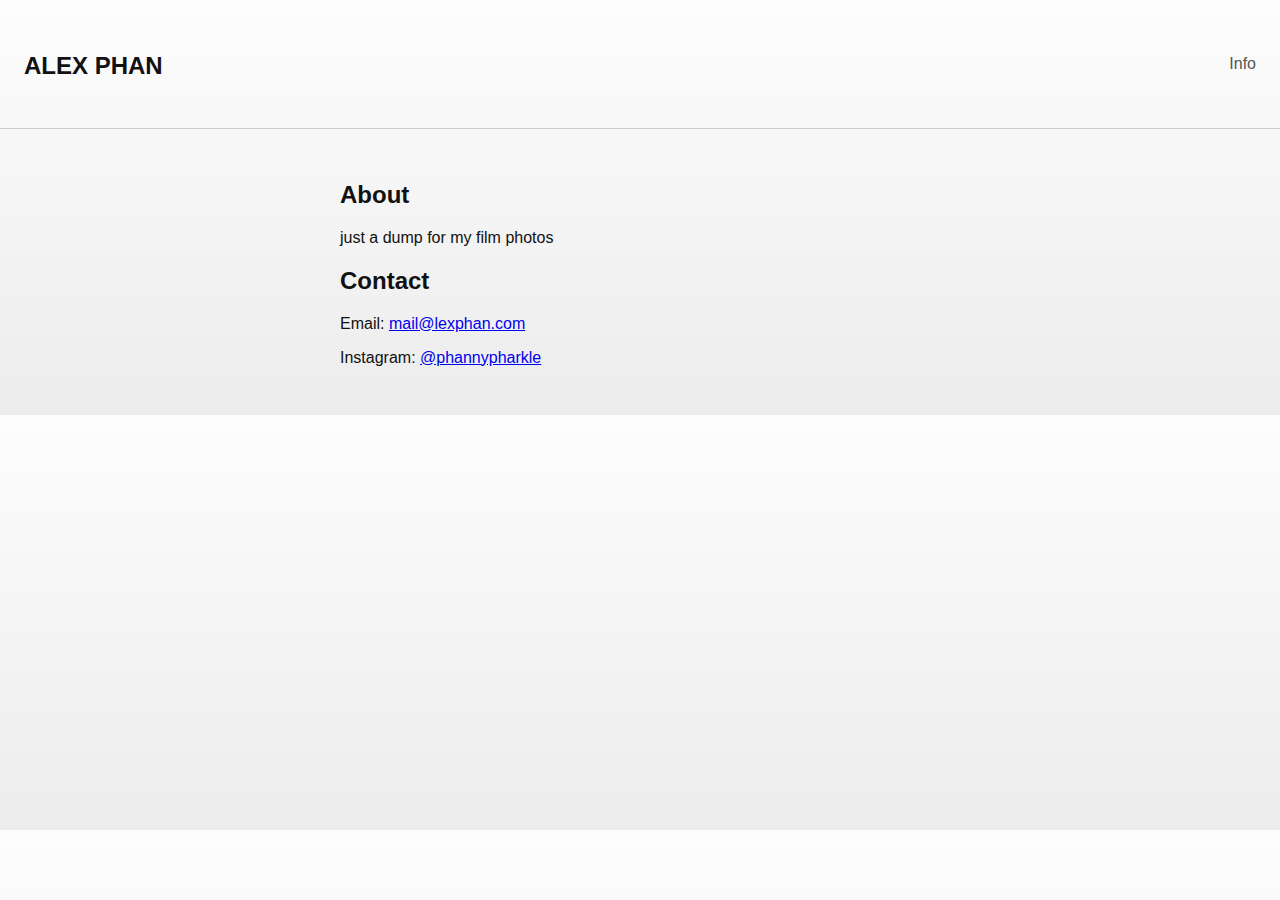
<file: info.html>
<!DOCTYPE html>
<html lang="en">
<head>
  <meta charset="UTF-8" />
  <meta name="viewport" content="width=device-width, initial-scale=1.0" />
  <title>Info — Alex Phan</title>
  <link rel="stylesheet" href="styles.css" />
</head>
<body>
  <header>
    <h1><a href="index.html">ALEX PHAN</a></h1>
    <nav>
      <a href="info.html">Info</a>
    </nav>
  </header>

  <main style="padding: 2rem; max-width: 600px; margin: auto;">
    <h2>About</h2>
    <p>just a dump for my film photos</p>

    <h2>Contact</h2>
    <p>Email: <a href="mailto:mail@lexphan.com">mail@lexphan.com</a></p>
    <p>Instagram: <a href="https://instagram.com/phannypharkle" target="_blank">@phannypharkle</a></p>
  </main>
</body>
</html>
</file>
<file: styles.css>
.scattered-gallery img.loaded {
  opacity: 1;
}
.scattered-gallery img:hover {
  transform: scale(1.03) rotate(0deg);
  z-index: 10000;
}

body {
  margin: 0;
  font-family: Helvetica, Arial, sans-serif;
  background: linear-gradient(to bottom, #fdfdfd 0%, #ececec 100%);
  color: #111;
}

header {
  display: flex;
  justify-content: space-between;
  align-items: center;
  padding: 1.5rem;
  border-bottom: 1px solid #ccc;
}

header h1 a {
  text-decoration: none;
  color: #111;
  font-size: 1.5rem;
  font-weight: bold;
}

nav a {
  text-decoration: none;
  color: #555;
  font-size: 1rem;
}

.gallery {
  display: grid;
  grid-template-columns: repeat(auto-fit, minmax(280px, 1fr));
  gap: 1rem;
  padding: 2rem;
}

.gallery img {
  width: 100%;
  height: auto;
  cursor: pointer;
  display: block;
  margin-bottom: 1rem;
  border-radius: 0;
  transition: 0.3s ease-in-out;
}

.gallery img:hover {
  opacity: 0.8;
}

main.gallery {
  max-width: 960px;
  margin: auto;
}
/* Scattered Gallery */
#scattered-gallery {
  position: relative;
  width: 100%;
  min-height: 150vh;
  padding: 20px;
  overflow: visible;
  touch-action: pan-y;
}

.gallery.masonry {
  column-count: 2;
  column-gap: 1rem;
  padding: 1rem;
}

@media (min-width: 768px) {
  .gallery.masonry {
    column-count: 3;
  }
}

.gallery.masonry img {
  width: 100%;
  margin-bottom: 1rem;
  break-inside: avoid;
  cursor: pointer;
  border-radius: 0;
  transition: opacity 0.3s;
}

.gallery.masonry img:hover {
  opacity: 0.85;
}

.scattered-gallery {
  position: relative;
  width: 100%;
  max-width: 100%;
  margin: 0 auto;
  padding-left: 1.5vw;
  padding-right: 1.5vw;
  box-sizing: border-box;
  overflow: visible;
  min-height: 100vh;
}

.scattered-gallery img {
  position: absolute;
  --base-rotate: 0deg;
  opacity: 0;
  cursor: pointer;
  box-shadow: 0 8px 20px rgba(0, 0, 0, 0.35);
  border-radius: 0;
  width: auto;
  height: auto;
  object-fit: contain;
  transition:
    opacity 0.3s ease,
    transform 0.2s ease,
    box-shadow 0.2s ease,
    width 0.2s ease,
    height 0.2s ease,
    left 0.2s ease,
    top 0.2s ease;
}

@media (min-width: 768px) {
  .scattered-gallery img {
    z-index: 0;
    max-width: 150%;
    max-height: 150%;
  }
  .scattered-gallery img:hover {
    position: absolute;
    transform: scale(1.1) rotate(0deg) !important;
    box-shadow: 0 12px 30px rgba(0, 0, 0, 0.45) !important;
    z-index: 9999;
  }
}

#lightbox {
  display: none;
  position: fixed;
  top: 0;
  left: 0;
  width: 100vw;
  height: 100vh;
  justify-content: center;
  align-items: center;
  background: rgba(0, 0, 0, 0.85);
  z-index: 9999;
}

#lightbox img {
  max-width: 90vw;
  max-height: 90vh;
  width: auto;
  height: auto;
  pointer-events: none;
  transition: opacity 0.3s ease;
}

@media (max-width: 768px) {
  .scattered-gallery img {
    max-width: 90vw;
    border-radius: 0;
  }
  .scattered-gallery {
    padding-left: 1.8vw;
    padding-right: 1.8vw;
  }
}


#lightbox-img {
  pointer-events: auto;
  cursor: zoom-out;
  z-index: 11;
}


.noscroll {
  overflow: hidden;
  height: 100vh;
  position: fixed;
  width: 100%;
}
</file>
